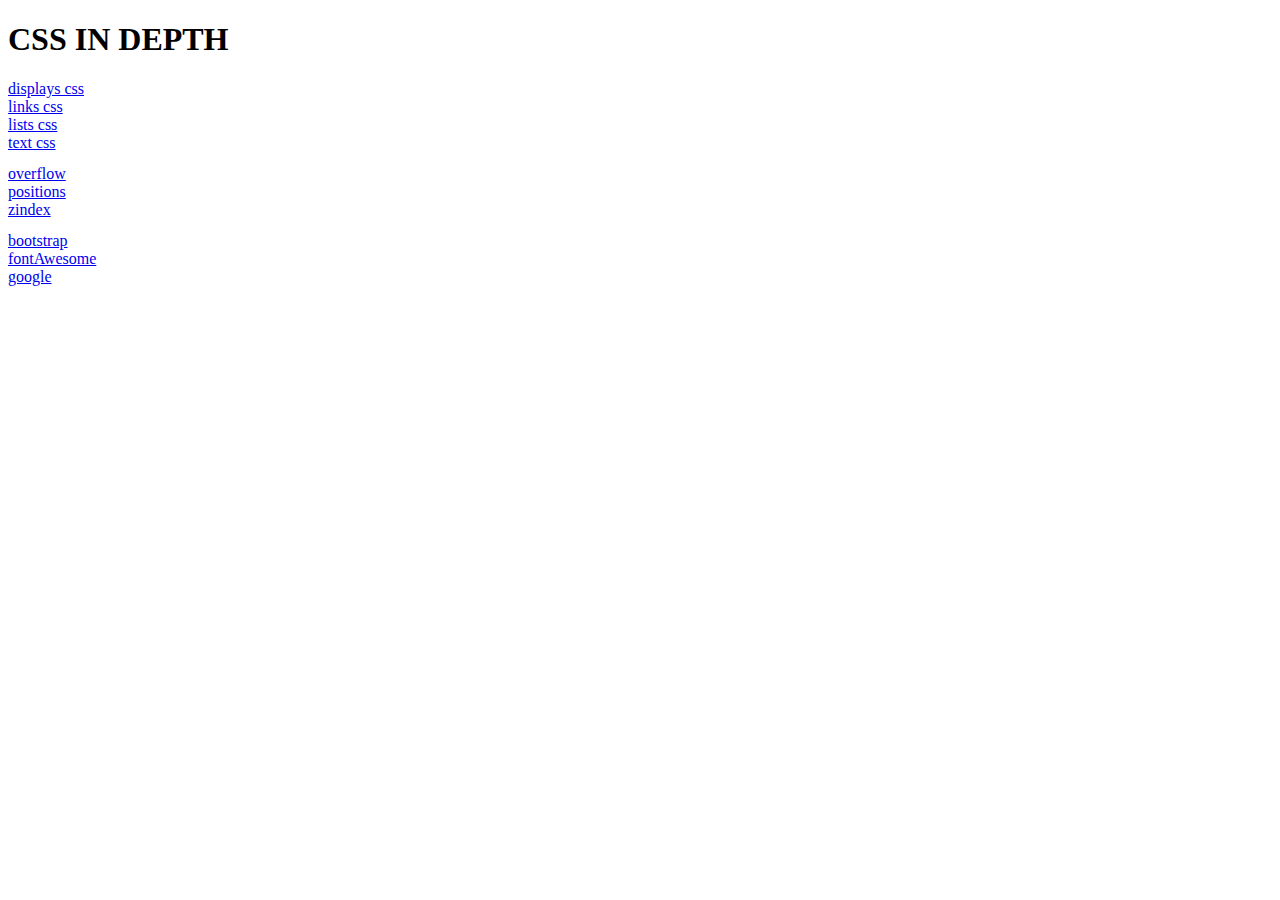
<file: css-in-depth/index.html>
<!DOCTYPE html>
<html lang="en">
<head>
    <meta charset="UTF-8">
    <meta name="viewport" content="width=device-width, initial-scale=1.0">
    <title>Document</title>
</head>
<body>
    <h1>CSS IN DEPTH</h1>
    <div class="container">
        <div>
            <div class="row.container">
                <a href="./pages/displays.html">displays css</a><br>
                <a href="./pages/links.html">links css</a><br>
                <a href="./pages/lists.html">lists css</a><br>
                <a href="./pages/text.html">text css</a><br>
            </div>
        </div>
        <pre></pre>
        <div>
            <a href="./pages/overflow.html">overflow</a><br>
            <a href="./pages/positions.html">positions</a><br>
            <a href="./pages/zindex.html">zindex</a><br>
        </div>
        <pre></pre>
        <div> 
            <a href="./pages/ICONS/bootstrap.html">bootstrap</a><br>
            <a href="./pages/ICONS/fontAwesome.html">fontAwesome</a><br>
            <a href="./pages/ICONS/google.html">google</a><br>
        </div>
    </div> 
</body>
</html>
</file>
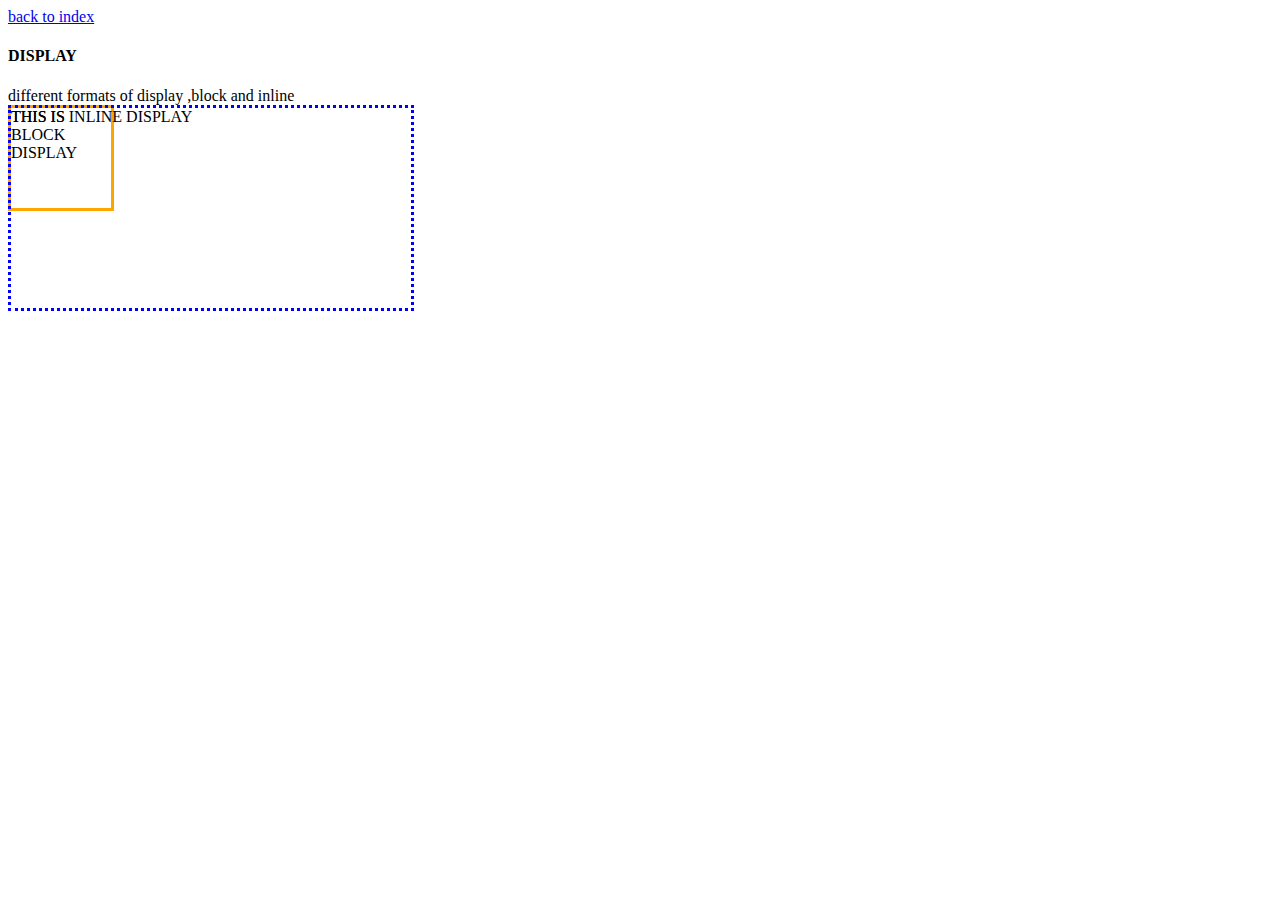
<file: css-in-depth/pages/displays.html>
<!DOCTYPE html>
<html lang="en">
<head>
    <meta charset="UTF-8">
    <meta name="viewport" content="width=device-width, initial-scale=1.0">
    <title>Document</title>
    <link rel="stylesheet" href="../styles/displays.css">
</head>
<body>
    
    <a href="../index.html">back to index</a>
    <h4>DISPLAY</h4>

    
    <div style="display:inline">different formats of display ,block and inline</div>
    <div class="inline">THIS IS INLINE DISPLAY</div>
    <div class="block">THIS IS BLOCK DISPLAY</div>

</body>
</html>
</file>
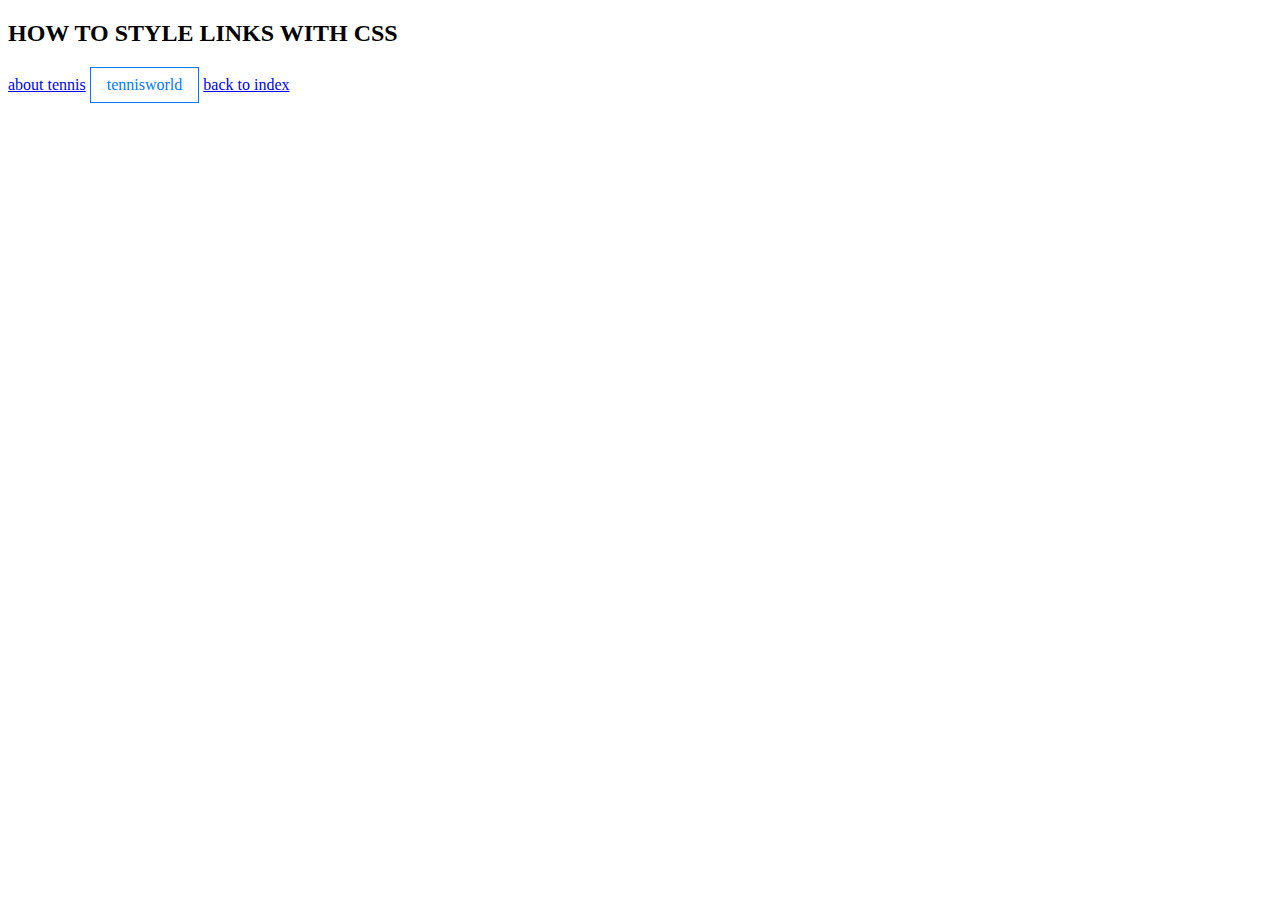
<file: css-in-depth/pages/links.html>
<!DOCTYPE html>
<html lang="en">
<head>
    <meta charset="UTF-8">
    <meta name="viewport" content="width=device-width, initial-scale=1.0">
    <title>Document</title>
    <link rel="stylesheet" href="../styles/links.css">
</head>
<body> 
    <h2>HOW TO STYLE LINKS WITH CSS</h2>
    <a href="https://www.tennisworldusa.org/">about tennis</a>
    <a href="https://www.tennisworld.net.au/tennis-world-melbourne/ " class="link-button">tennisworld</a>
    <a href="../index.html">back to index</a>
</body>
</html>
</file>
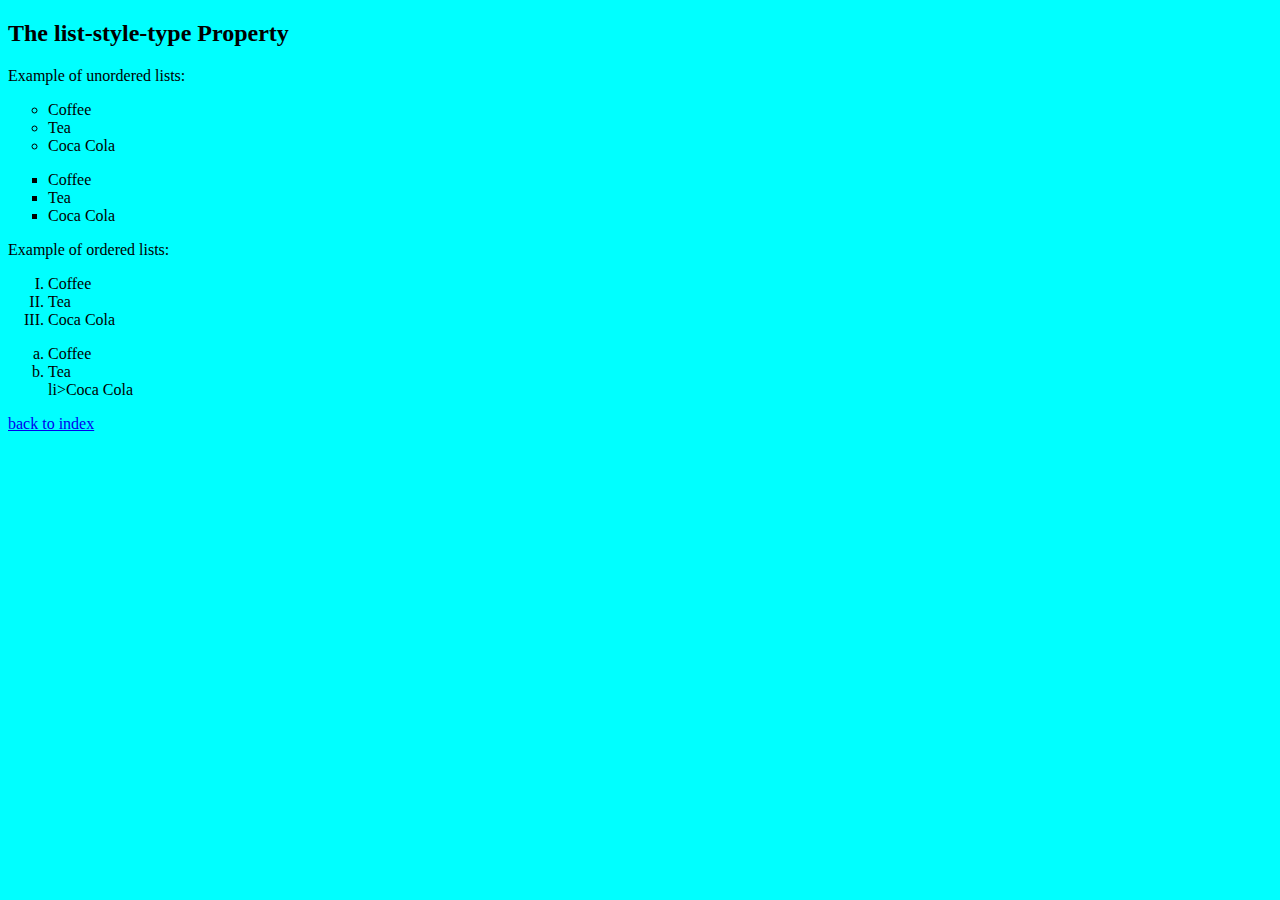
<file: css-in-depth/pages/lists.html>
<!DOCTYPE html>
<html lang="en">
<head>
    <meta charset="UTF-8">
    <meta name="viewport" content="width=device-width, initial-scale=1.0">
    <title>Document</title>
    <link rel="stylesheet" href="../styles/lists.css">
</head>
<body>
    <h2>The list-style-type Property</h2>
<p>Example of unordered lists:</p>
<ul class="a"><li>Coffee</li><li>Tea</li><li>Coca Cola</li></ul>
<ul class="b">  <li>Coffee</li><li>Tea</li><li>Coca Cola</li></ul>
<p>Example of ordered lists:</p>
<ol class="c"> <li>Coffee</li><li>Tea</li><li>Coca Cola</li></ol>
<ol class="d"><li>Coffee</li> <li>Tea</li>li>Coca Cola</li></ol>
<a href="../index.html">back to index</a>

</body>
</html>
</file>
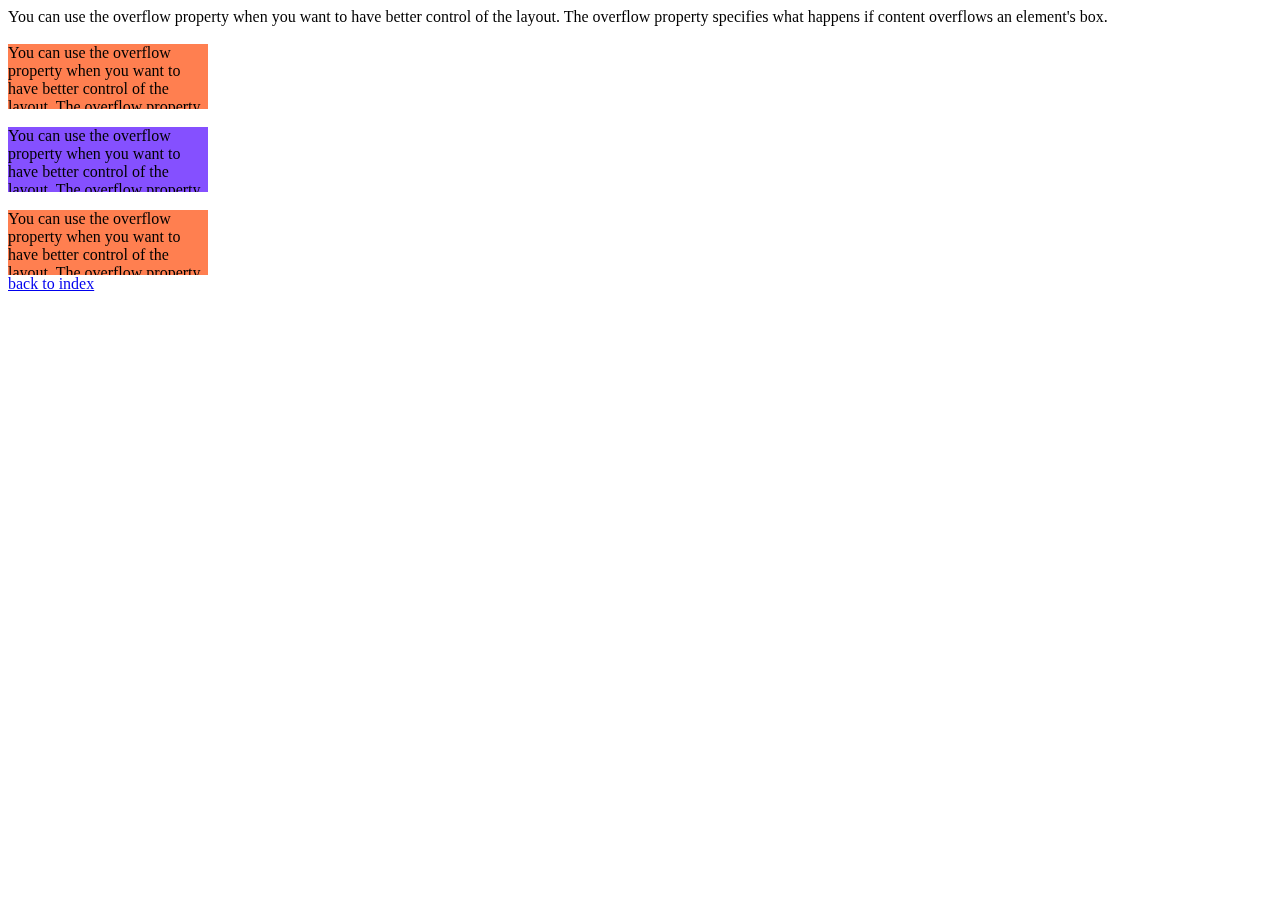
<file: css-in-depth/pages/overflow.html>
<!DOCTYPE html>
<html lang="en">
<head>
    <meta charset="UTF-8">
    <meta name="viewport" content="width=device-width, initial-scale=1.0">
    <title>Document</title>
    <link rel="stylesheet" href="../styles/overflow.css">
</head>
<body>
    <div>
    <div class="visble" >You can use the overflow property when you want to have better control of the layout. The overflow property specifies what happens if content overflows an element's box.</div>
           <br>
    <div class="hidden" >You can use the overflow property when you want to have better control of the layout. The overflow property specifies what happens if content overflows an element's box.</div>
                <br>
    <div class="auto" >You can use the overflow property when you want to have better control of the layout. The overflow property specifies what happens if content overflows an element's box.</div>
                    <br>
    <div class="scroll" >You can use the overflow property when you want to have better control of the layout. The overflow property specifies what happens if content overflows an element's box.</div>
</div>
<a href="../index.html">back to index</a>

</body>
</html>
</file>
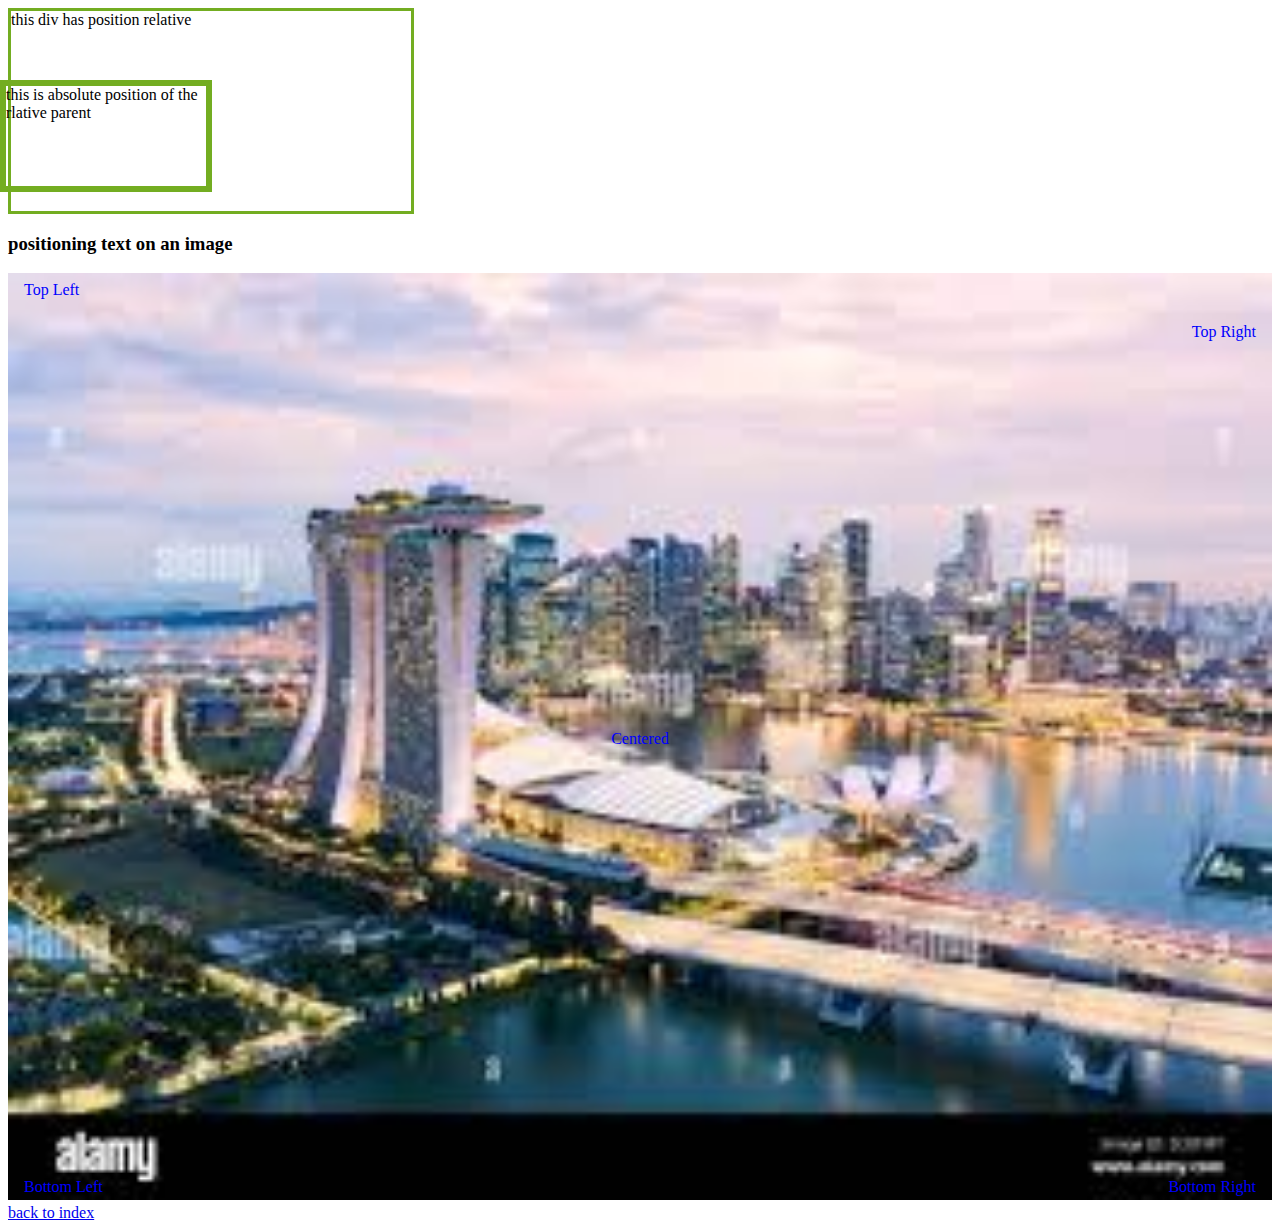
<file: css-in-depth/pages/positions.html>
<!DOCTYPE html>
<html lang="en">
<head>
    <meta charset="UTF-8">
    <meta name="viewport" content="width=device-width, initial-scale=1.0">
    <title>Document</title>
    <link rel="stylesheet" href="../styles/positions.css">
</head>
<body>
    <div class="relative"> this div has position relative</div>
    <div class="absolute">this is absolute position of the rlative parent</div>
    <h3>positioning text on an image</h3>
      <div class="container">
        <img src="../hana.jpg" alt="Snow" style="width:100%;">
        <div class="bottom-left">Bottom Left</div>
        <div class="top-left">Top Left</div>
        <div class="top-right">Top Right</div>
        <div class="bottom-right">Bottom Right</div>
        <div class="centered">Centered</div>
      </div>
      <a href="../index.html">back to index</a>
</body>
</html>
</file>
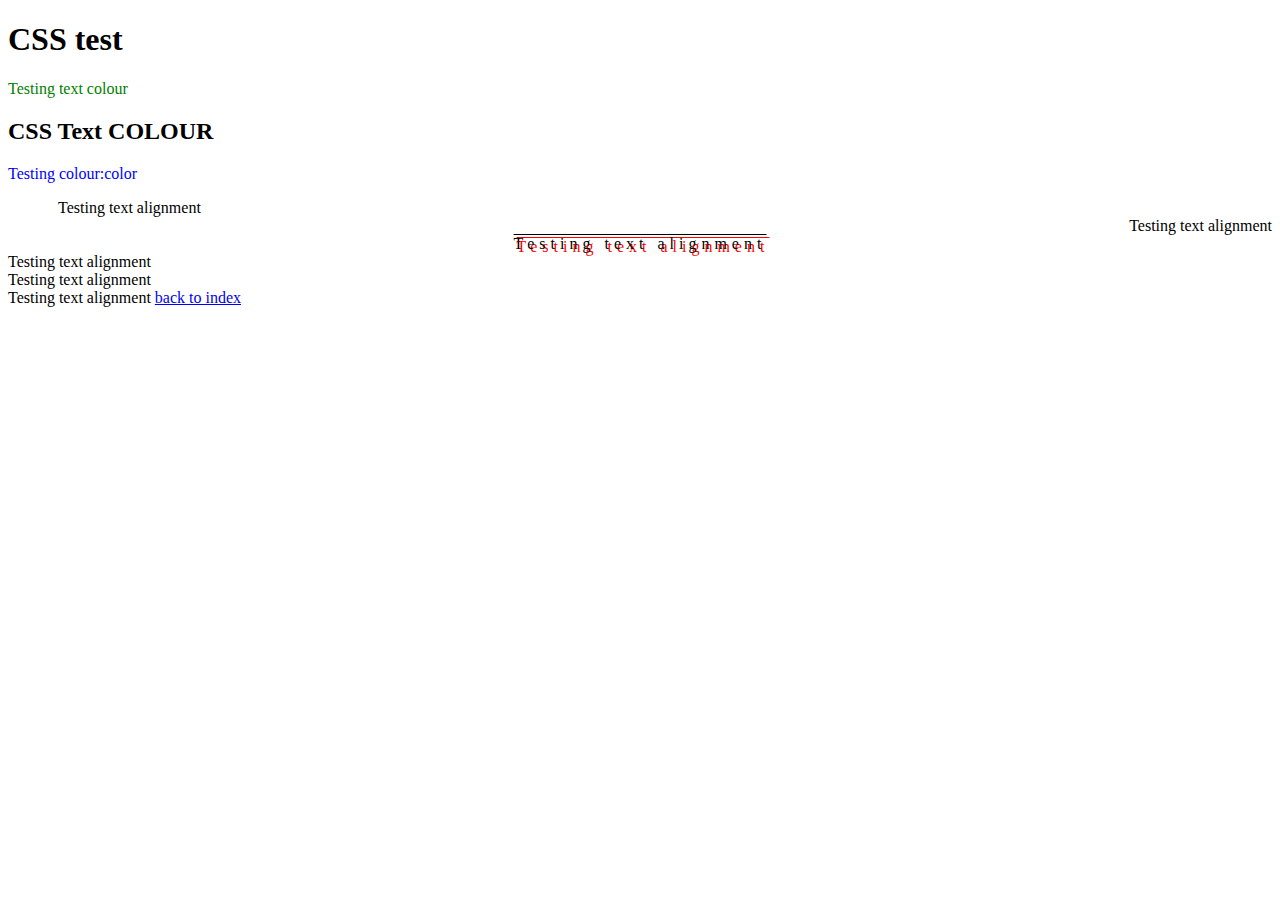
<file: css-in-depth/pages/text.html>
<!DOCTYPE html>
<html lang="en">
<head>
    <meta charset="UTF-8">
    <meta name="viewport" content="width=device-width, initial-scale=1.0">
    <title>Document</title>
    <link rel="stylesheet" href="../styles/text.css">
</head>
<body>
    <h1>CSS test</h1>
    <p class="green">Testing text colour</p>
    <h2>CSS Text COLOUR</h2>
    <p class="blue">Testing colour:color</p>
    <div class="left-align">Testing text alignment</div>
    <div class="right-align">Testing text alignment</div>
    <div class="center">Testing text alignment</div>
    <div class="justified">Testing text alignment</div>
    <div>Testing text alignment</div>
    <span>Testing text alignment</span>
    <a href="../index.html">back to index</a>
    
    
</body>
</html>
</file>
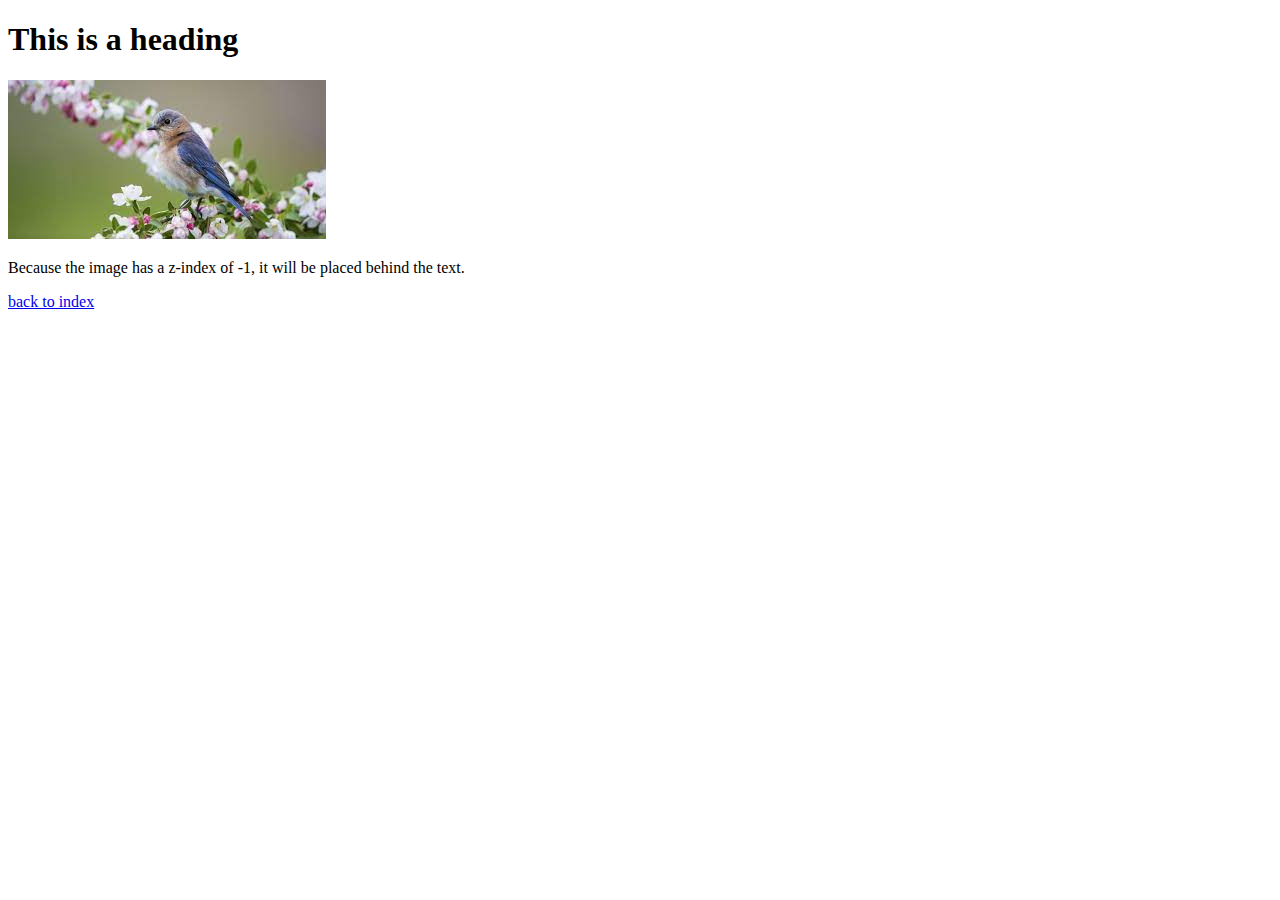
<file: css-in-depth/pages/zindex.html>
<!DOCTYPE html>
<html lang="en">
<head>
    <meta charset="UTF-8">
    <meta name="viewport" content="width=device-width, initial-scale=1.0">
    <title>Document</title>
</head>
<body>
    <h1>This is a heading</h1>
    <img src="../bird on.jpg" alt="">
<p>Because the image has a z-index of -1, it will be placed behind the text.</p>
<a href="../index.html">back to index</a>

</body>
</html>
</file>
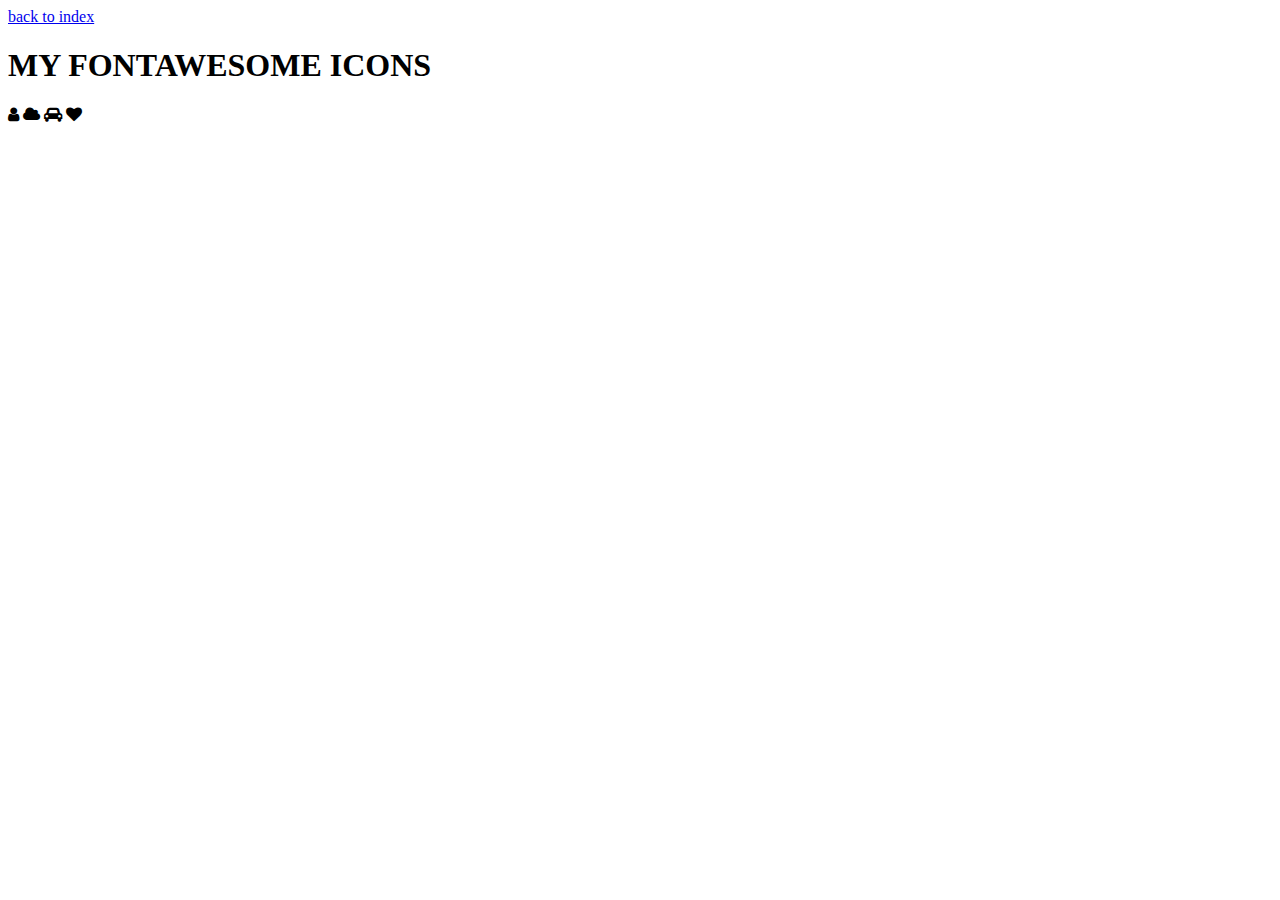
<file: css-in-depth/pages/ICONS/fontAwesome.html>
<!DOCTYPE html>
<html lang="en">
<head>
    <meta charset="UTF-8">
    <meta name="viewport" content="width=device-width, initial-scale=1.0">
    <title>Document</title>
    <link rel="stylesheet" href="https://cdnjs.cloudflare.com/ajax/libs/font-awesome/4.7.0/css/font-awesome.min.css">
</head>
<body>
    <a href="/index.html">back to index</a>
    
    <h1>MY FONTAWESOME ICONS</h1>
   
    <i class="fa fa-user"></i>
    <i class="fa fa-cloud"></i>
    <i class="fa fa-car"></i>
    <i class="fa fa-heart"></i>
    <i class="fa fa-evelope"></i>
    
</body>
</html>
</file>
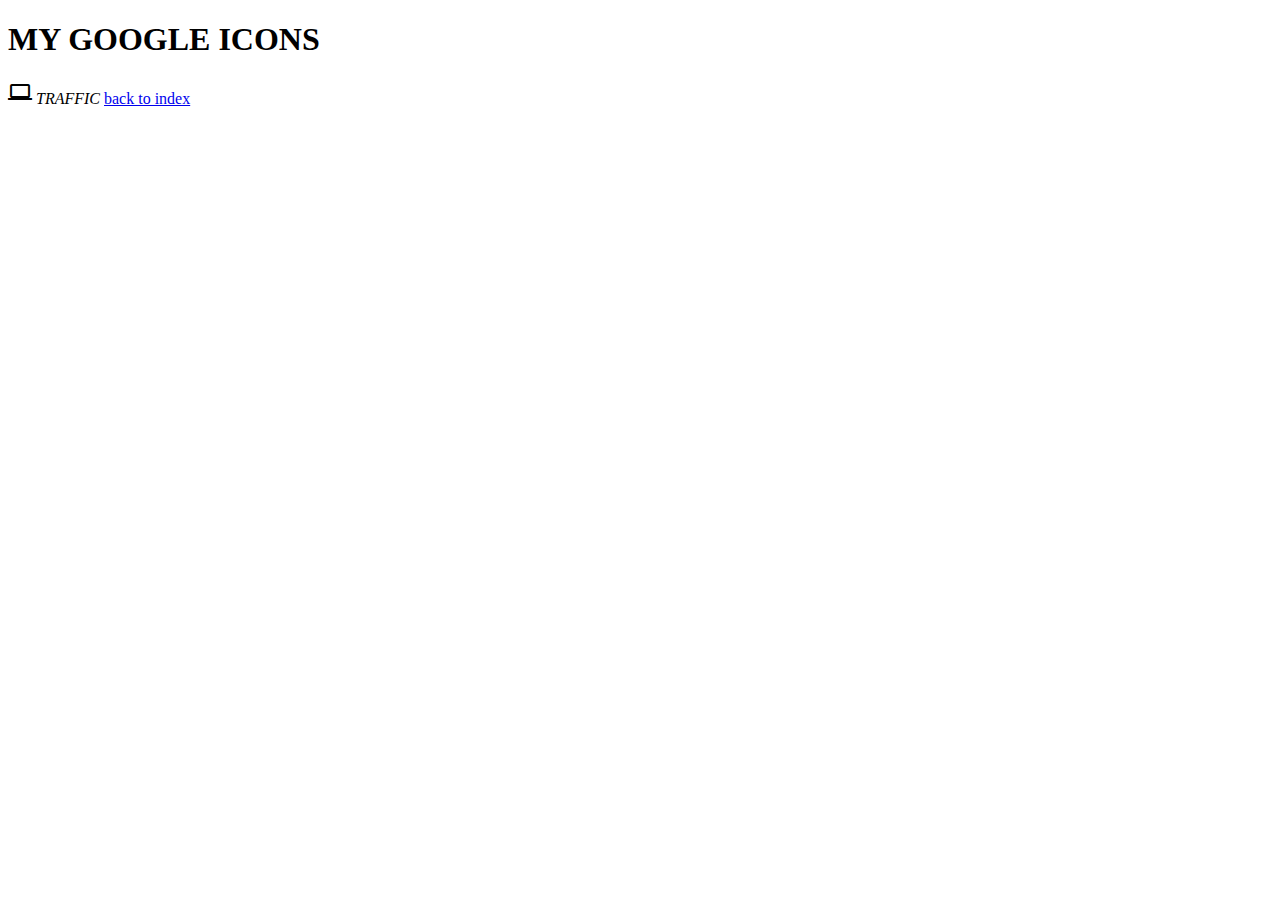
<file: css-in-depth/pages/ICONS/google.html>
<!DOCTYPE html>
<html lang="en">
<head>
    <meta charset="UTF-8">
    <meta name="viewport" content="width=device-width, initial-scale=1.0">
    <title>Document</title>
    <link rel="stylesheet" href="https://fonts.googleapis.com/icon?family=Material+Icons">

</head>
<body>
    <h1>MY GOOGLE ICONS</h1>
    <i class="material-icons">computer</i>
    <i class="material-icon">TRAFFIC</i>
    <a href="/index.html">back to index</a>
</body>
</html>
</file>
<file: css-in-depth/styles/displays.css>
.block{
    display:block;
    width:100px;
    height: 100px;
    border: 3px solid orange;

}
.inline{
    position: absolute;
    width: 400px;
    height: 200px;
    border: 3px dotted blue;
}
</file>
<file: css-in-depth/styles/links.css>
a:hover {
    color: red;
  }
  .link-button {
    display: inline-block;
    padding: 8px 16px;
    text-decoration: none;
    background-color: transparent;
    border: 1px solid #007bff;
    color: #007bff;
    transition: background-color 0.3s ease-in-out, color 0.3s ease-in-out;
  }
  
  .link-button:hover {
    background-color: #007bff;
    color: #fff;
  }
</file>
<file: css-in-depth/styles/lists.css>
ul.a {
    list-style-type: circle;
} 
    ul.b { 
        list-style-type: square;
    } 
    ol.c {
        list-style-type: upper-roman;
    } 
    ol.d {
        list-style-type: lower-alpha;
    }
    body{
        background-color: aqua;
    }
</file>
<file: css-in-depth/styles/overflow.css>
.visible{width: 200px;
    height: 65px;
     background-color: coral;
     overflow: visible;}
     
.scroll{width: 200px;
        height: 65px;
         background-color: coral;
         overflow: scroll;}
         
.auto{width: 200px;
            height: 65px;
             background-color: rgb(133, 80, 255);
             overflow: auto;}
             
.hidden{width: 200px;
                height: 65px;
                 background-color: coral;
                 overflow: hidden;}
</file>
<file: css-in-depth/styles/positions.css>
div.relative {position: relative;
    width: 400px;
    height: 200px; 
    border: 3px solid #73AD21;
}
    div.absolute { position: absolute;
        top: 80px;
        left:0px;
        width: 200px; 
        height: 100px;
        border: 6px solid #73AD21;}
        .image-container {
            position: relative;
        }
        /* Container holding the image and the text */
.container {
    position: relative;
    text-align: center;
    color:blue;
  }
  
  /* Bottom left text */
  .bottom-left {
    position: absolute;
    bottom: 8px;
    left: 16px;
  }
  
  /* Top left text */
  .top-left {
    position: absolute;
    top: 8px;
    left: 16px;
  }
  
  /* Top right text */
  .top-right {
    position: absolute;
    top: 50px;
    right: 16px;
  }
  
  /* Bottom right text */
  .bottom-right {
    position: absolute;
    bottom: 8px;
    right: 16px;
  }
  
  /* Centered text */
  .centered {
    position: absolute;
    top: 50%;
    left: 50%;
    transform: translate(-50%, -50%);
  }
</file>
<file: css-in-depth/styles/text.css>
.center{
    text-align: center;
    text-decoration: overline;
    letter-spacing: 5px;
    text-shadow: 3px 3px red;
}
.left-align{
    text-align: left;
    text-indent: 50px;
}
.right-align{
    text-align: right;
}
.justified{
    text-align: justify;
} 
.blue{
    color: blue;
}
.green{
    color: green;
}
</file>
